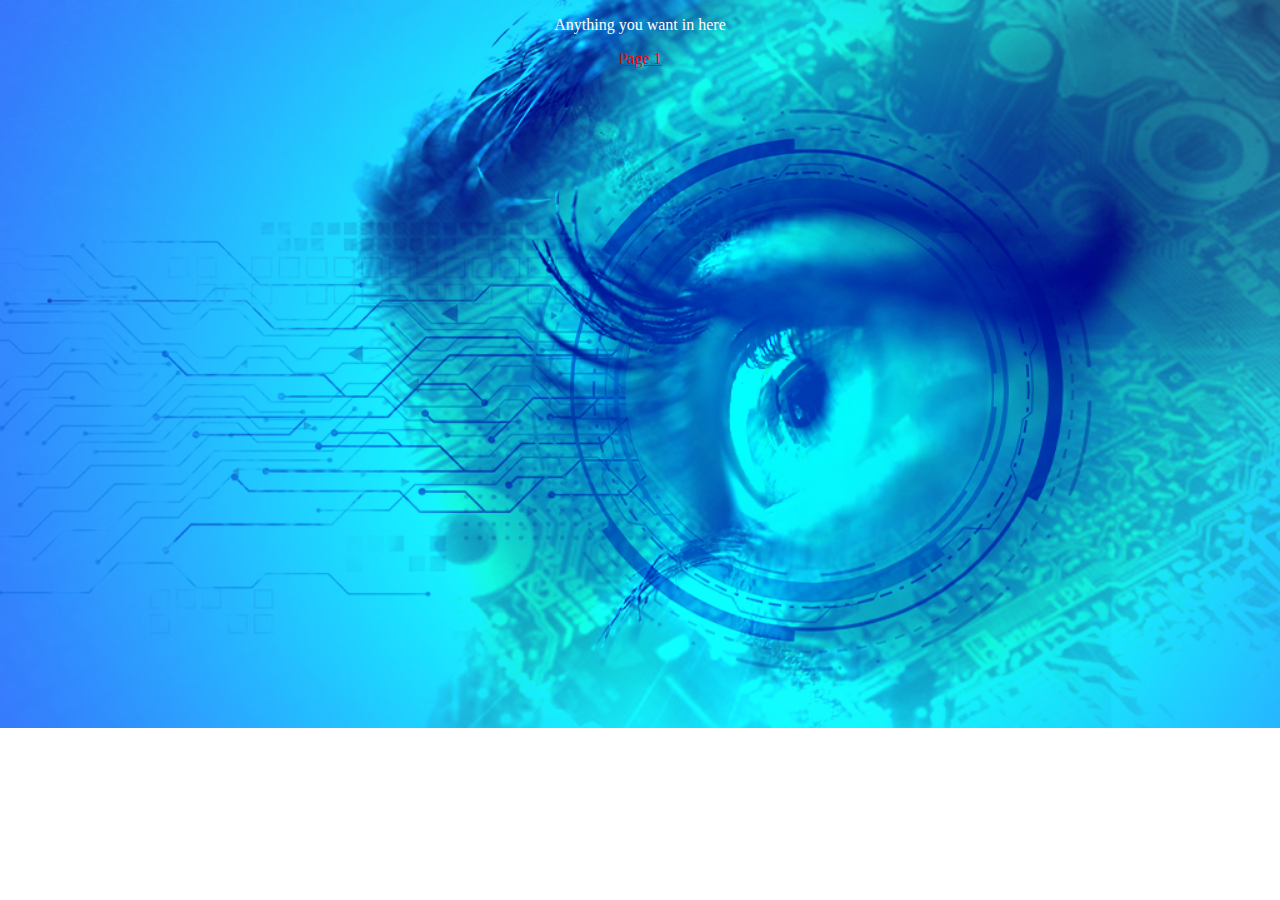
<file: index.html>
<!DOCTYPE html>
<html>
	<head>
		<title>Tutorial</title>
		<link rel="stylesheet" href="css/main.css">
	</head>

	<body>
		<p>Anything you want in here</p>
		<a href="views/Page1.html">Page 1</a>
	</body>
</html>
</file>
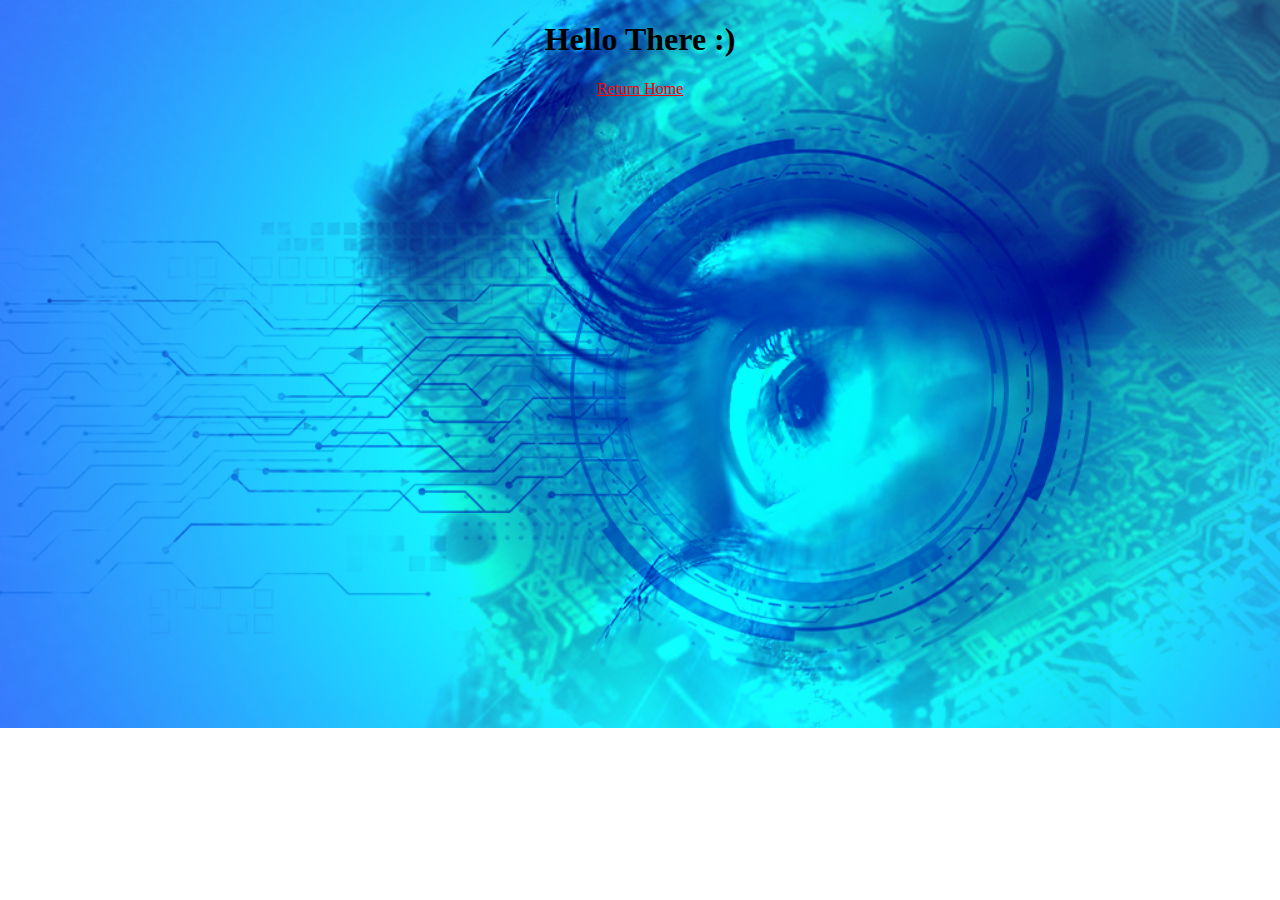
<file: views/Page1.html>
<!DOCTYPE html>
<html>
	<head>
		<meta charset="UTF-8">
		<title>Tutorial | Page 1</title>
		<link rel="stylesheet" href="../css/main.css">
	</head>

	<body>
		<h1>Hello There :)</h1>
		<a href="../index.html">Return Home</a>
	</body>
</html>
</file>
<file: css/main.css>
html {
	align-content: center;
	align-items: center;
	align-self: center;
	text-align: center;
	vertical-align: center;
}

body {
	background-image: url("../img/image-analysis.png");
	background-repeat: no-repeat;
	background-position: top;
	background-size: cover;
}

p {
	color: white;
}

a {
	color: red;
	text-transform: none;
}
</file>
